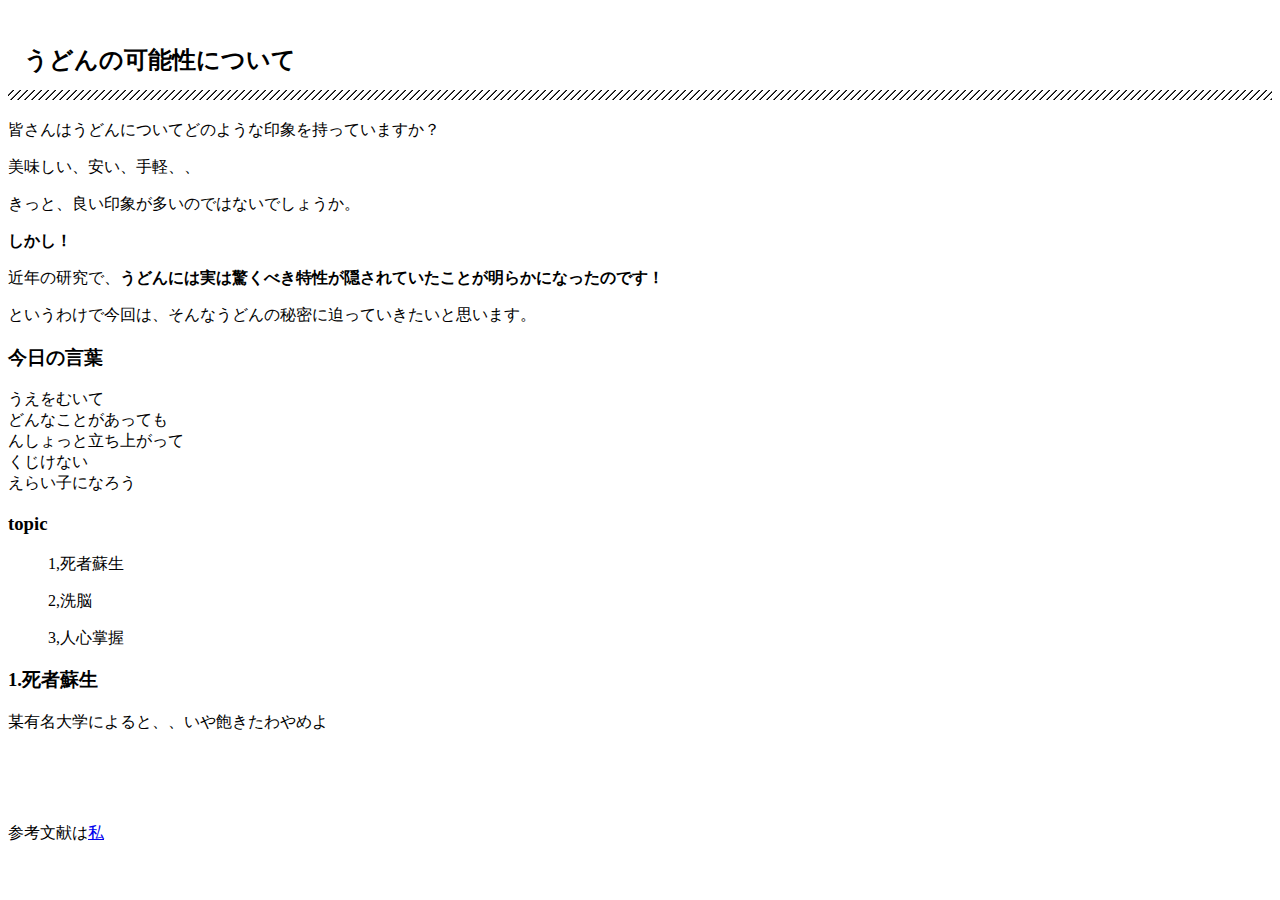
<file: index.html>
<!DOCTYPE html><!--HTML書くモード起動-->
<html lang="ja"><!--languageがjapaneseですよ-->
<head>
    <meta charset="UTF-8"><!--UTF-8っていう方式でコードを表すよ-->
    <meta http-equiv="X-UA-Compatible" content="IE=edge">
    <meta name="viewport" content="width=device-width, initial-scale=1.0">
    <title>Document</title>
    <link rel="stylesheet" href="style.css"> <!--CSSのスタイルシートとリンクさせるよ-->
</head>
<body>
    <h2>うどんの可能性について</h2>
    <p>皆さんはうどんについてどのような印象を持っていますか？</p>
    <p>美味しい、安い、手軽、、</p>
    <p>きっと、良い印象が多いのではないでしょうか。</p>
    <strong>しかし！</strong>
    <p>近年の研究で、<strong>うどんには実は驚くべき特性が隠されていたことが明らかになったのです！</strong></p>
    <p>というわけで今回は、そんなうどんの秘密に迫っていきたいと思います。</p>
    <h3>今日の言葉</h3>
    <p>うえをむいて<br>どんなことがあっても<br>んしょっと立ち上がって<br>くじけない<br>えらい子になろう</p>
    <h3>topic</h3>
    <ul>1,死者蘇生</ul>
    <ol>2,洗脳</ol>
    <ol>3,人心掌握</ol>
    <h3>1.死者蘇生</h3>
    <p>某有名大学によると、、いや飽きたわやめよ</p>
    <p>　</p>
    <p>　</p>
    <p>参考文献は<a href="watasi.html">私</p>

</body>
</html>
</file>
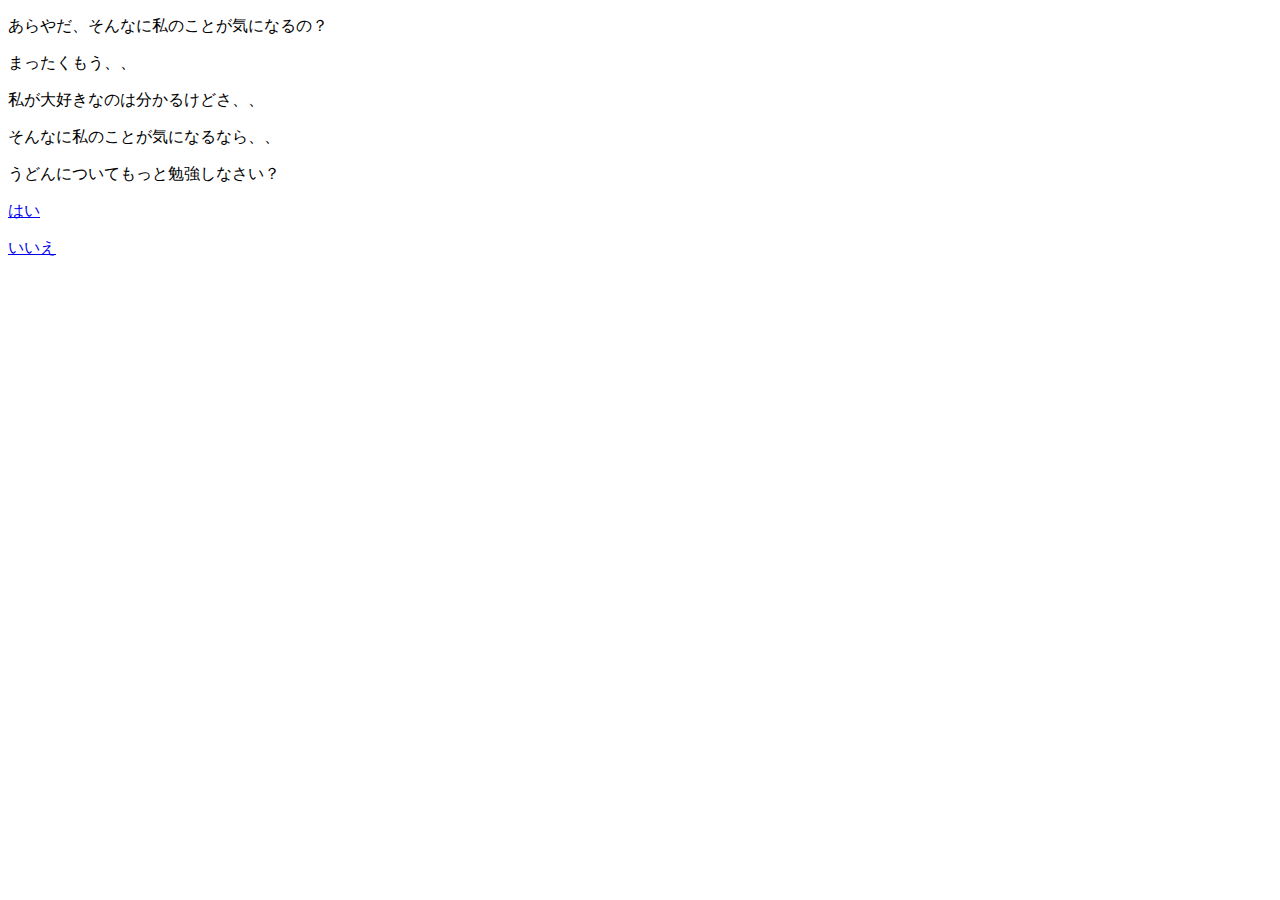
<file: watasi.html>
<!DOCTYPE html>
<html lang="en">
<head>
    <meta charset="UTF-8">
    <meta name="viewport" content="width=device-width, initial-scale=1.0">
    <title>Document</title>
</head>
<body>
    <p>あらやだ、そんなに私のことが気になるの？</p>
    <p>まったくもう、、</p>
    <p>私が大好きなのは分かるけどさ、、</p>
    <p>そんなに私のことが気になるなら、、</p>
    <p>うどんについてもっと勉強しなさい？</p>
    <tr>
        <p><a href="index.html">はい</p>
        <p><a href="kaere.html">いいえ</p>
    </tr>
</body>
</html>
</file>
<file: style.css>
@charset "utf-8";/*utf=8っていうコードで表すよ*/
h2 {
    position: relative;
    padding: 1.5rem 1rem;
  }
  
  h2:after {
    position: absolute;
    bottom: 0;
    left: 0;
    width: 100%;
    height: 10px;
    content: '';
    background-image: -webkit-repeating-linear-gradient(135deg, #000, #000 1px, transparent 2px, transparent 5px);
    background-image: repeating-linear-gradient(-45deg, #000, #000 1px, transparent 2px, transparent 5px);
    background-size: 7px 7px;
    -webkit-backface-visibility: hidden;
    backface-visibility: hidden;
  }

  .simple-linear {
    background: linear-gradient(blue, pink);
  }
</file>
